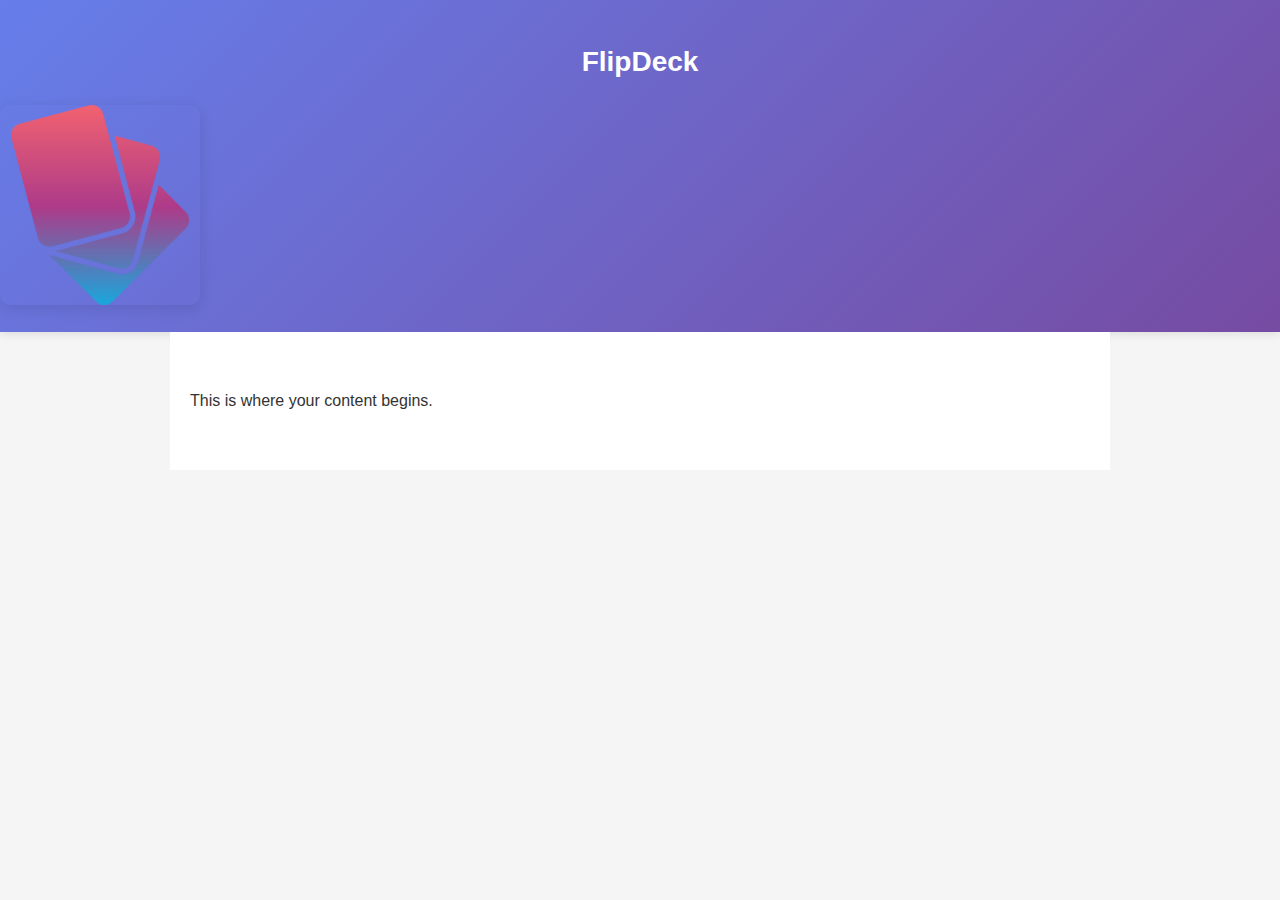
<file: index.html>
<!DOCTYPE html>
<html lang="en">
<head>
    <meta charset="UTF-8">
    <meta name="viewport" content="width=device-width, initial-scale=1.0">
    <title>My Landing Page</title>
    <link rel="stylesheet" href="styles.css">
</head>
<body>

    <header>
        <h1>FlipDeck</h1>
        <img src="9145760.png" alt="FlipDeck temporary logo">
    </header>

    <main>
        <p>This is where your content begins.</p>
    </main>

</body>
</html>
</file>
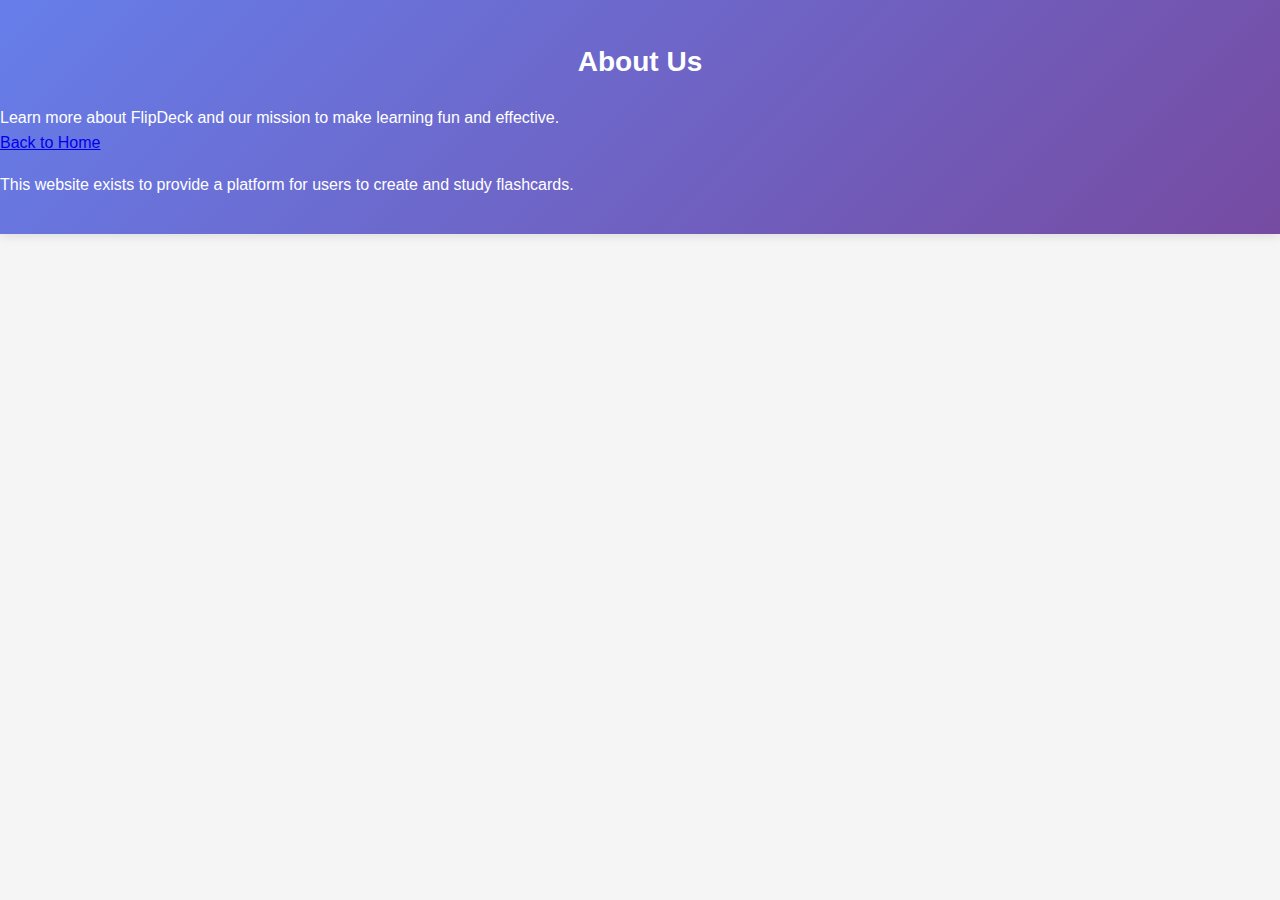
<file: about.html>
<!DOCTYPE html>
<html lang="en">
<head>
    <meta charset="UTF-8">
    <meta name="viewport" content="width=device-width, initial-scale=1.0">
    <title>About FlipDeck</title>
    <link rel="stylesheet" href="styles.css">
</head>
<body>
    <header>
        <h1>About Us</h1>
        <section>Learn more about FlipDeck and our mission to make learning fun and effective.</section>
        <a href="index.html"> Back to Home</a>
        <p>This website exists to provide a platform for users to create and study flashcards.</p>
    </header>
</file>
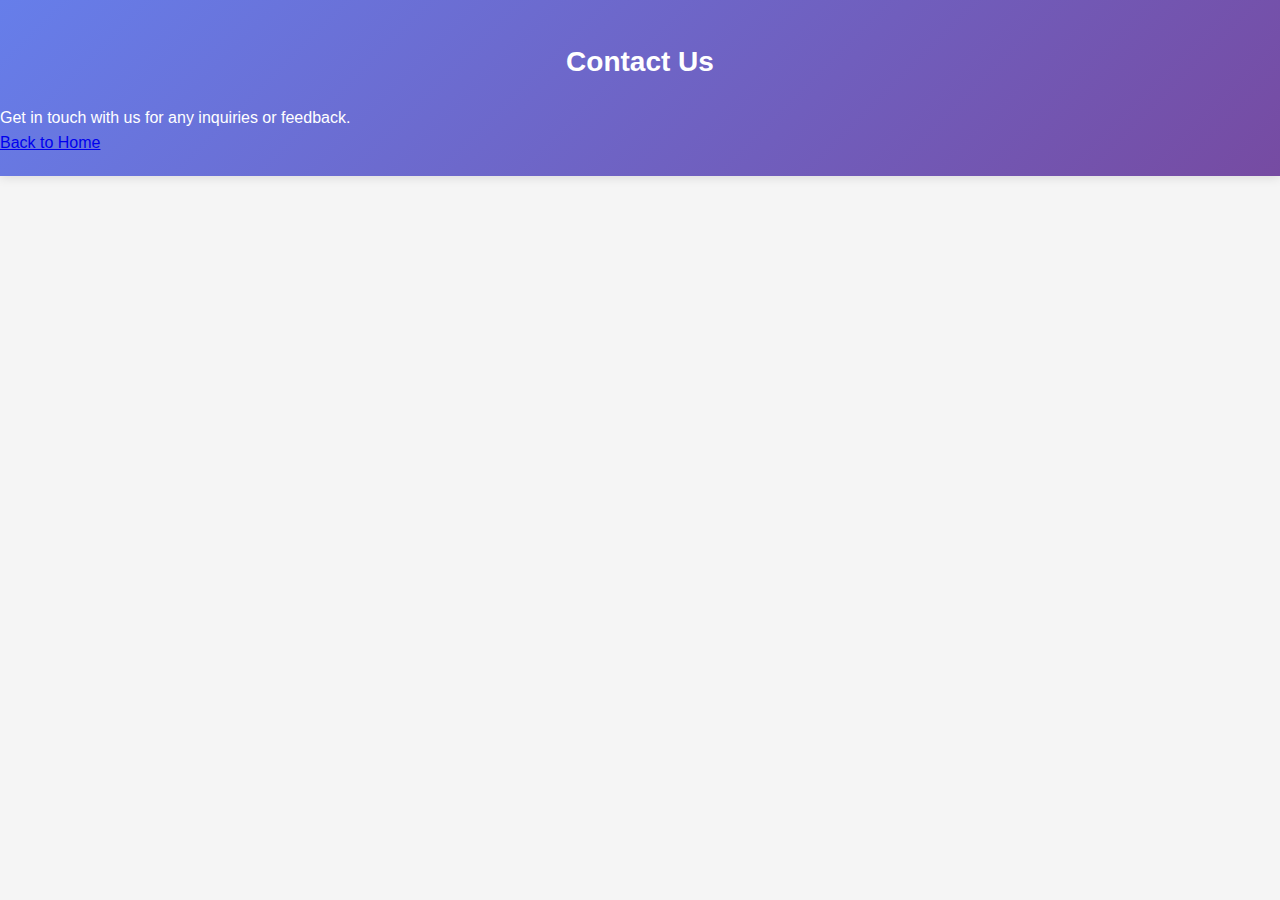
<file: contact.html>
<!DOCTYPE html>
<html lang="en">
<head>
    <meta charset="UTF-8">
    <meta name="viewport" content="width=device-width, initial-scale=1.0">
    <title>Contact Us</title>
    <link rel="stylesheet" href="styles.css">
</head>
<body>
    <header>
        <h1>Contact Us</h1>
        <section>Get in touch with us for any inquiries or feedback.</section>
        <a href="index.html"> Back to Home</a>
    </header>
</body>
</file>
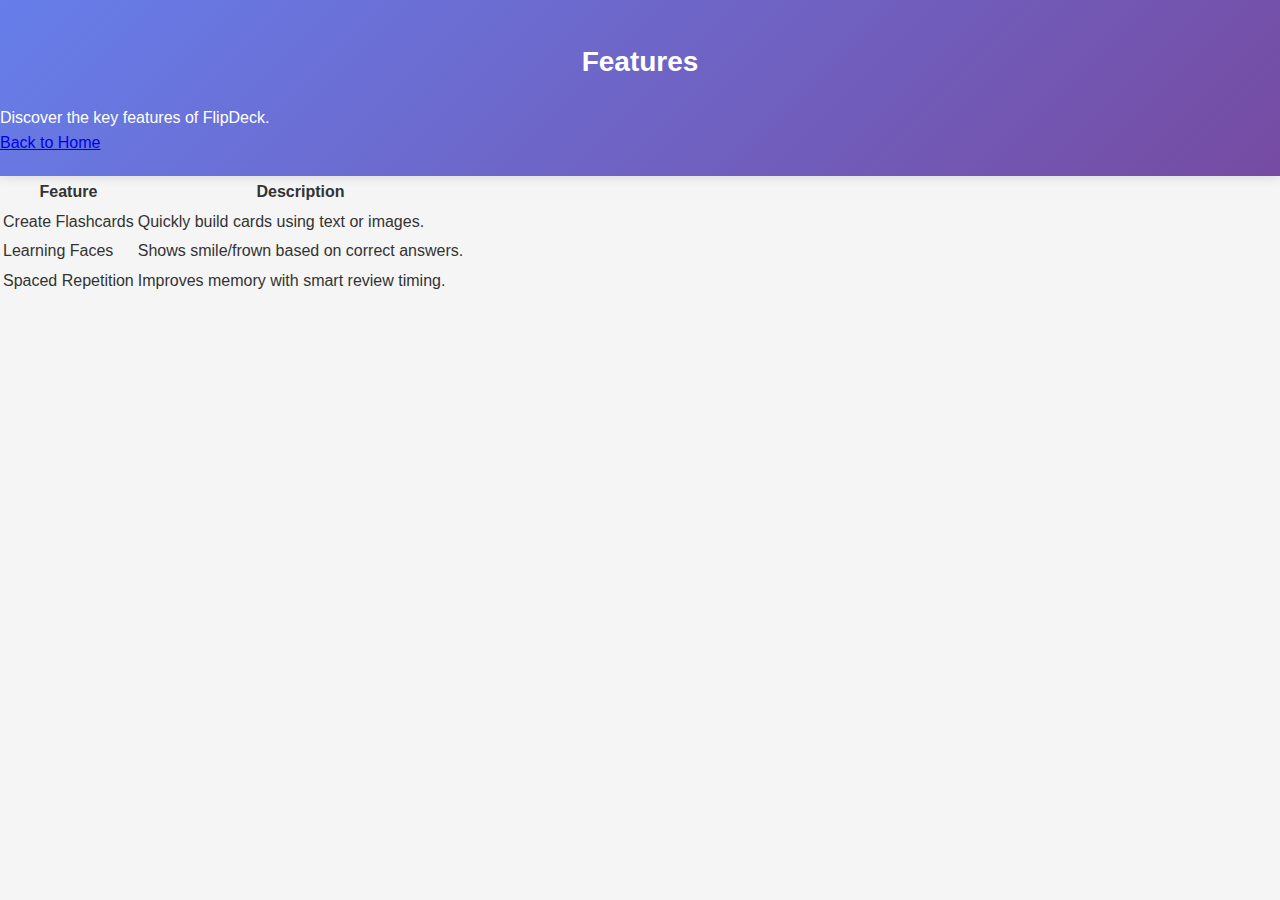
<file: features.html>
<!DOCTYPE html>
<html lang="en">
<head>
    <meta charset="UTF-8">
    <meta name="viewport" content="width=device-width, initial-scale=1.0">
    <title>Features</title>
    <link rel="stylesheet" href="styles.css">
</head>
<body>

    </body>
    <header>
        <h1>Features</h1>
        <section>Discover the key features of FlipDeck.</section>
        <a href="index.html"> Back to Home</a>
    </header>

    <table>
        <tr>
            <th>Feature</th>
            <th>Description</th>
        </tr>
        <tr>
            <td>Create Flashcards</td>
            <td>Quickly build cards using text or images.</td>
        </tr>
        <tr>
            <td>Learning Faces</td>
            <td>Shows smile/frown based on correct answers.</td>
        </tr>
        <tr>
            <td>Spaced Repetition</td>
            <td>Improves memory with smart review timing.</td>
        </tr>
    </table>
</file>
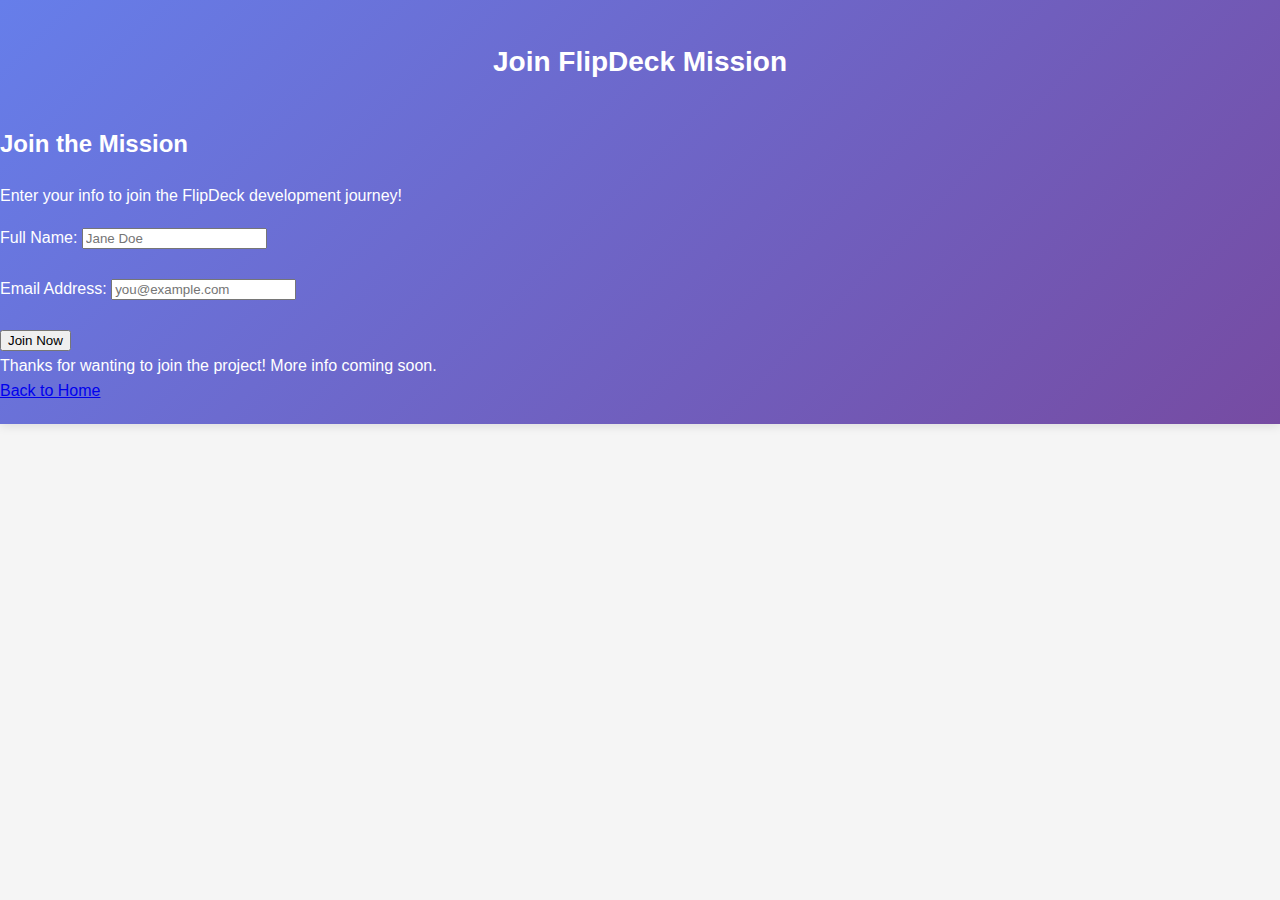
<file: join.html>
<!DOCTYPE html>
<html lang="en">
<head>
    <meta charset="UTF-8">
    <meta name="viewport" content="width=device-width, initial-scale=1.0">
    <title>Join FlipDeck</title>
    <meta name="description" content="Join the FlipDeck mission to make learning fun and effective. Sign up to be part of our journey!">
    <link rel="stylesheet" href="styles.css">
</head>
<body>
    <header>
        <h1>Join FlipDeck Mission</h1>

            <h2>Join the Mission</h2>
<p>Enter your info to join the FlipDeck development journey!</p>

    <form action="https://wp.zybooks.com/form-viewer.php" method="POST" target="_blank">

        <label for="fullName">Full Name:</label>
        <input type="text" id="fullName" name="fullName" placeholder="Jane Doe">

        <br><br>

        <label for="email">Email Address:</label>
        <input type="email" id="email" name="email" placeholder="you@example.com">

        <br><br>

        <input type="submit" value="Join Now">

    </form>

        <section>Thanks for wanting to join the project! More info coming soon.</section>

        <a href="index.html"> Back to Home</a>
</body>
</html>
</file>
<file: styles.css>
/* This is for The default style desktop basic media quieries */
body { 
    font-family: Arial, Helvetica, sans-serif;
    font-size: 18px;
    line-height: 1.6;
    margin: 0;
    padding: 0;
    color:#333;
    background-color: #f5f5f5;
}
/* Header styles */
header {
background:linear-gradient(135deg, #667eea 0%, #764ba2 100%);
color: white;
padding: 20px 0;
box-shadow: 0 2px 10px rgba(0, 0, 0, 0.1);
}
h1 {
    font-size: 36px;
    color: white;
    text-align: center;
    margin: 0;
    padding: 20px;

    /* navigation styles */
}
nav {
    background-color: rgba(255, 255, 255, 0.1);
    padding: 15px;
    text-align: center;
}

nav a {
    color: white;
    text-decoration: none;
    padding: 10px 20px;
    margin: 0 5px;
    display: inline-block;
    border-radius: 5px;
    transition: background-color 0.3s ease;
}

nav a:hover {
    background-color: rgba(255, 255, 255, 0.2);
}

nav a:focus {
    outline: 2px solid #fff;
    outline-offset: 2px;
}

/* Call-to-action button styles */
.cta-button {
    background-color: #00fcff;
    color: white;
    padding: 15px 30px;
    font-weight: bold
}

.cta-button:hover {
    background-color: #ffed4e;
    transform: translateY(-2px);
    box-shadow: 0 4px 8px rgba(0, 0, 0, 0.2);
}
/* Main Content Styles */
main {
    max-width: 900px;
    margin: 0 auto;
    padding: 40px 20px;
    background-color: white;
}

/* Hero Section */
.hero {
    text-align: center;
    padding: 40px 20px;
    background:linear-gradient(135deg, #667eea15 0%, #764ba215 100%);
border-radius: 10px;
margin-bottom: 40px;
}

.hero p {
    font-size: 24px;
    color: #667eea;
    font-weight: bold;
    margin-bottom: 20px;
}
/* Image Styles */
img {
    width: 300px;
    max-width: 100%;
    height: auto;
    border-radius: 10px;
    box-shadow: 0 4px 15px rgba(0, 0, 0, 0.1);
}

/*Mission Section*/
.mission {
    padding: 30px;
    background-color: #f9f9f9;
    border-left: 4px solid #667eea;
    margin-bottom: 40px;
    border-radius: 5px;
}
.mission p {
    font-size: 18px;
    line-height: 1.6;
    margin: 0;
}
/* Benefits Section */
.benefits {
    padding: 30px;
    margin-bottom: 40px;
}
.benefits h2 {
    font-size: 28px;
    color: #333;
    margin-bottom: 20px;
    text-align: center;
}
.benefits ul {
    list-style: none;
    padding: 0;
}
.benefits li {
    background-color: #f9f9f9;
    padding: 20px;
    margin-bottom: 15px;
    border-radius: 8px;
    border-left: 4px solid #764ba2;
    font-size: 18px;
    transition: transform 0.3s ease, box-shadow 0.3s ease;
}
.benefits li:hover {
    transform: translateX(10px);
    box-shadow: 0 4px 8px rgba(0, 0, 0, 0.1);
}

/* Footer Styles */
footer {
    background-color: #333;
    color: white;
    padding: 30px 20px;
    text-align: center;
}

footer p{
        font-size: 20px;
        margin-bottom: 15px;
        font-weight: bold;
    }

    footer ul {
        list-style-type: none;
        padding: 0;
        margin: 0;
    }
    footer li {
        display: inline-block;
        margin: 0 15px;
    }
    footer a {
        color: #ffd700;
        text-decoration: none;
        transition: color 0.3s ease;
    }
    footer a:hover {
        color: #ffed4e;
        text-decoration: underline;
    }
    footer a:focus {
        outline: 2px solid #ffd700;
        outline-offset: 2px;
    }

    /* Tablet Styles */
@media (max-width: 768px) {}
    body {
        font-size: 16px;
    }

    h1 {
        font-size: 28px;
    }

    nav a {
        display: block;
        margin: 5px auto;
        max-width: 200px;
    }

    img {
        width: 200px;
    }

    .benefits li {      /* find out about this later */
        font-size: 16px;
    }

    footer li {
        display: block;
        margin: 10px 0;
    }

    /* Mobile Styles */
@media (max-width: 480px) {
    main {
        padding: 20px 10px;
    }
    .hero p {
        font-size: 20px;
    }
    .mission
     .benefits {
        padding: 20px;
    }
}
</file>
